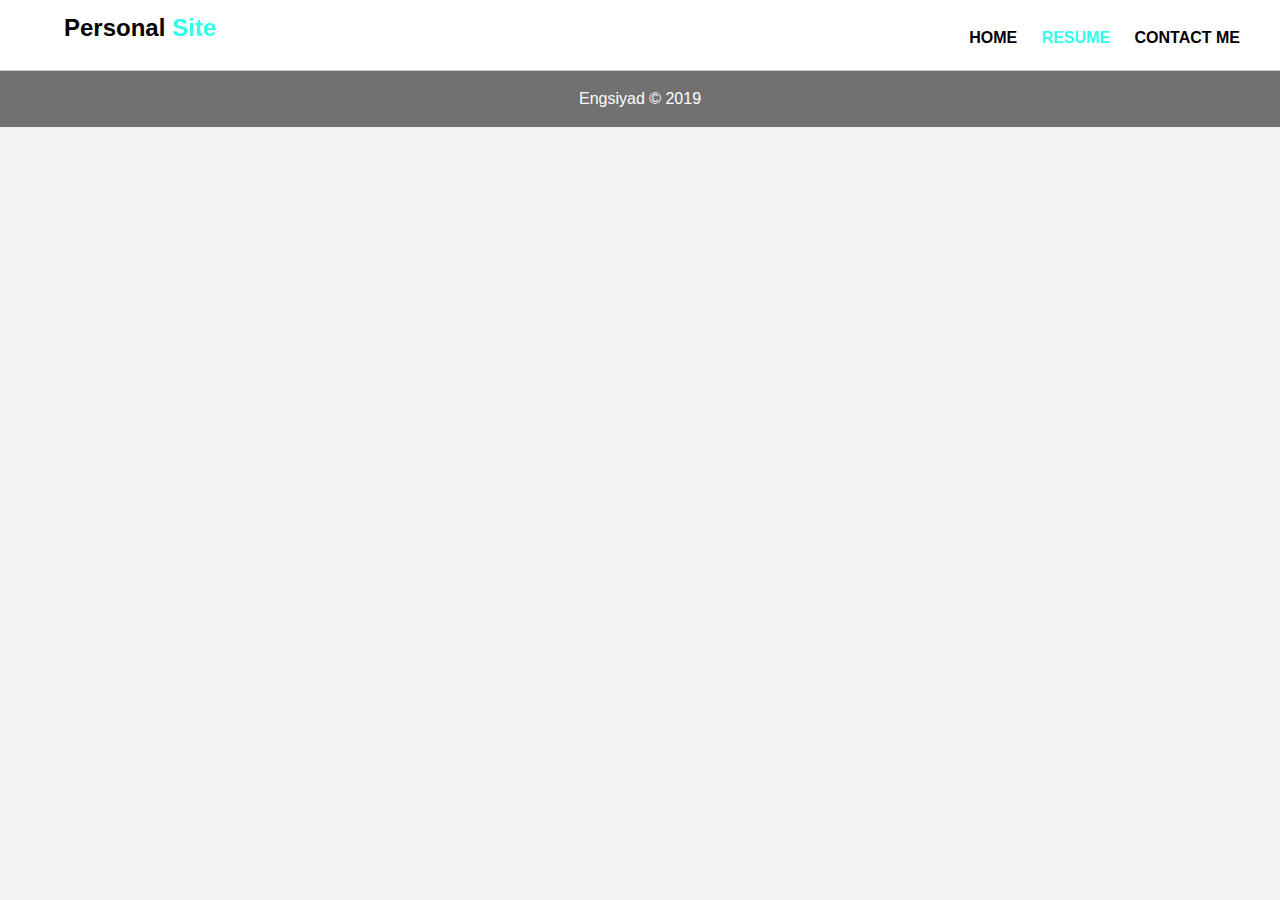
<file: resume.html>
<!DOCTYPE html>
<html lang="en">
<head>
  <meta charset="UTF-8">
  <meta name="viewport" content="width=device-width, initial-scale=1.0">
  <meta http-equiv="X-UA-Compatible" content="ie=edge">
  <link rel="stylesheet" href="font-awesome//css/font-awesome.min.css">
  <link rel="stylesheet" href="css/style.css">
  <title>Personal Portfolio</title>
</head>
<body>
  <header>
    <div class="container">
      <h2 class="branding">Personal <span class="hightlight">Site</span> </h2>
    </div>
    <nav>
      <ul>
        <li><a href="index.html" >Home</a></li>
        <li><a href="resume.html" class="current">Resume</a></li>
        <li><a href="contact.html">Contact Me</a></li>
      </ul>
    </nav>
  </header>


 

  <section id="footer">
    <div class="container">
    <p>Engsiyad &copy; 2019</p>
  </div>
  </section>
</body>
</html>
</file>
<file: css/style.css>
body{
  font:16px/1.5 Arial, Helvetica, sans-serif;
  padding:0;
  margin: 0;
  background: #f4f4f4;
}
.container{
  width: 90%;
  margin:auto;
  overflow: hidden;
  box-sizing: border-box;
}
.clr{
  clear: both;
}

.center{
  text-align: center;

}
#about h2{
  margin:0;
}
header{
  background: #fff;
  min-height: 60px;
  padding-top: 10px;
  border-bottom: 1px #ccc solid;
}
header h2{
  margin: 0;
}
ul{
  list-style: none;
  padding: 0;
  margin:0;
}
header a{
  text-decoration: none;
  color:black;
  font-size: 16px;
  text-transform: uppercase;
  font-weight: bold;
}

header nav{
  float: right;
margin-top: -20px;
margin-right: 20px;
}
header li{

  display: inline;
  padding-right: 20px;
  
} 


header .hightlight, header .current{
  color:#3fe;
}

header a:hover{
  color:#000;
  font-weight: bold;
}


#showcase{
  min-height: 400px;
  background:url("../img/showcase.jpg") no-repeat;
  background-size: cover;
  background-position: center;
  filter: blur(8px);
  -webkit-filter: blur(8px);
  transition: all 1000ms;
  margin-bottom:10px;
} 

#showcase:hover{
  filter: blur(0px);
  -webkit-filter: blur(0px);
}
#showcase h2{
  color:#fff;
  text-align: center;
  font-size: 45px;
  padding-top: 20px;
}
#showcase p{
  color:#fff;
  text-align: center;
  font-size: 16px;
  box-sizing: border-box;
}
#about{
  background: #f3f3f3;
  padding-bottom:20px;
}
#about .grid-2{
  display: grid;
  /* grid-template-columns: repeat(2,1fr);  */
  grid-template-columns: 300px auto;
  grid-gap: 20px;
}
#about .box1{
  border:2px solid white;
  /* box-shadow: 5px 10px white; */
  /* width: 330px; */
  background: white;
  border-radius: 5px 5px 5px 5px;
}
#about .box1 p b{
  padding-right: 30px;
}
#about img{
  width: 300px;

}

#about .box2{
  background: white;
  /* box-shadow: 5px 10px #000; */
  border:1px solid white;
  border-radius: 5px 5px 5px 5px;
}
#about .box{
  border:1px solid #e6e3e3;
}


#about .box h4{
margin:0;
padding:5px;
border-radius: 5px 5px 5px 5px;
}


#about .box2 .box{
  margin:0;
padding:5px;
border-radius: 5px 5px 5px 5px;
}




#about .box3{
 display: grid;
 grid-template-columns: repeat(3,1fr); 
 text-align: center;

}


#footer{
  text-align: center;
  background: #727070;

  
}

.fa-file-pdf-o{
  color:red;
}

.fa.fa-code{
  color:blue;
}
.fa.fa-laptop{
color:black;
}

.fa.fa-home{
  color:rgb(128, 0, 122);
  }

#footer p{
  color:white;
}

@media(max-width:560px){
  #about .grid-2{
    grid-template-columns: 1fr;
   

  }


  #about .box3{
    grid-template-columns: 1fr;
  }
}
</file>
